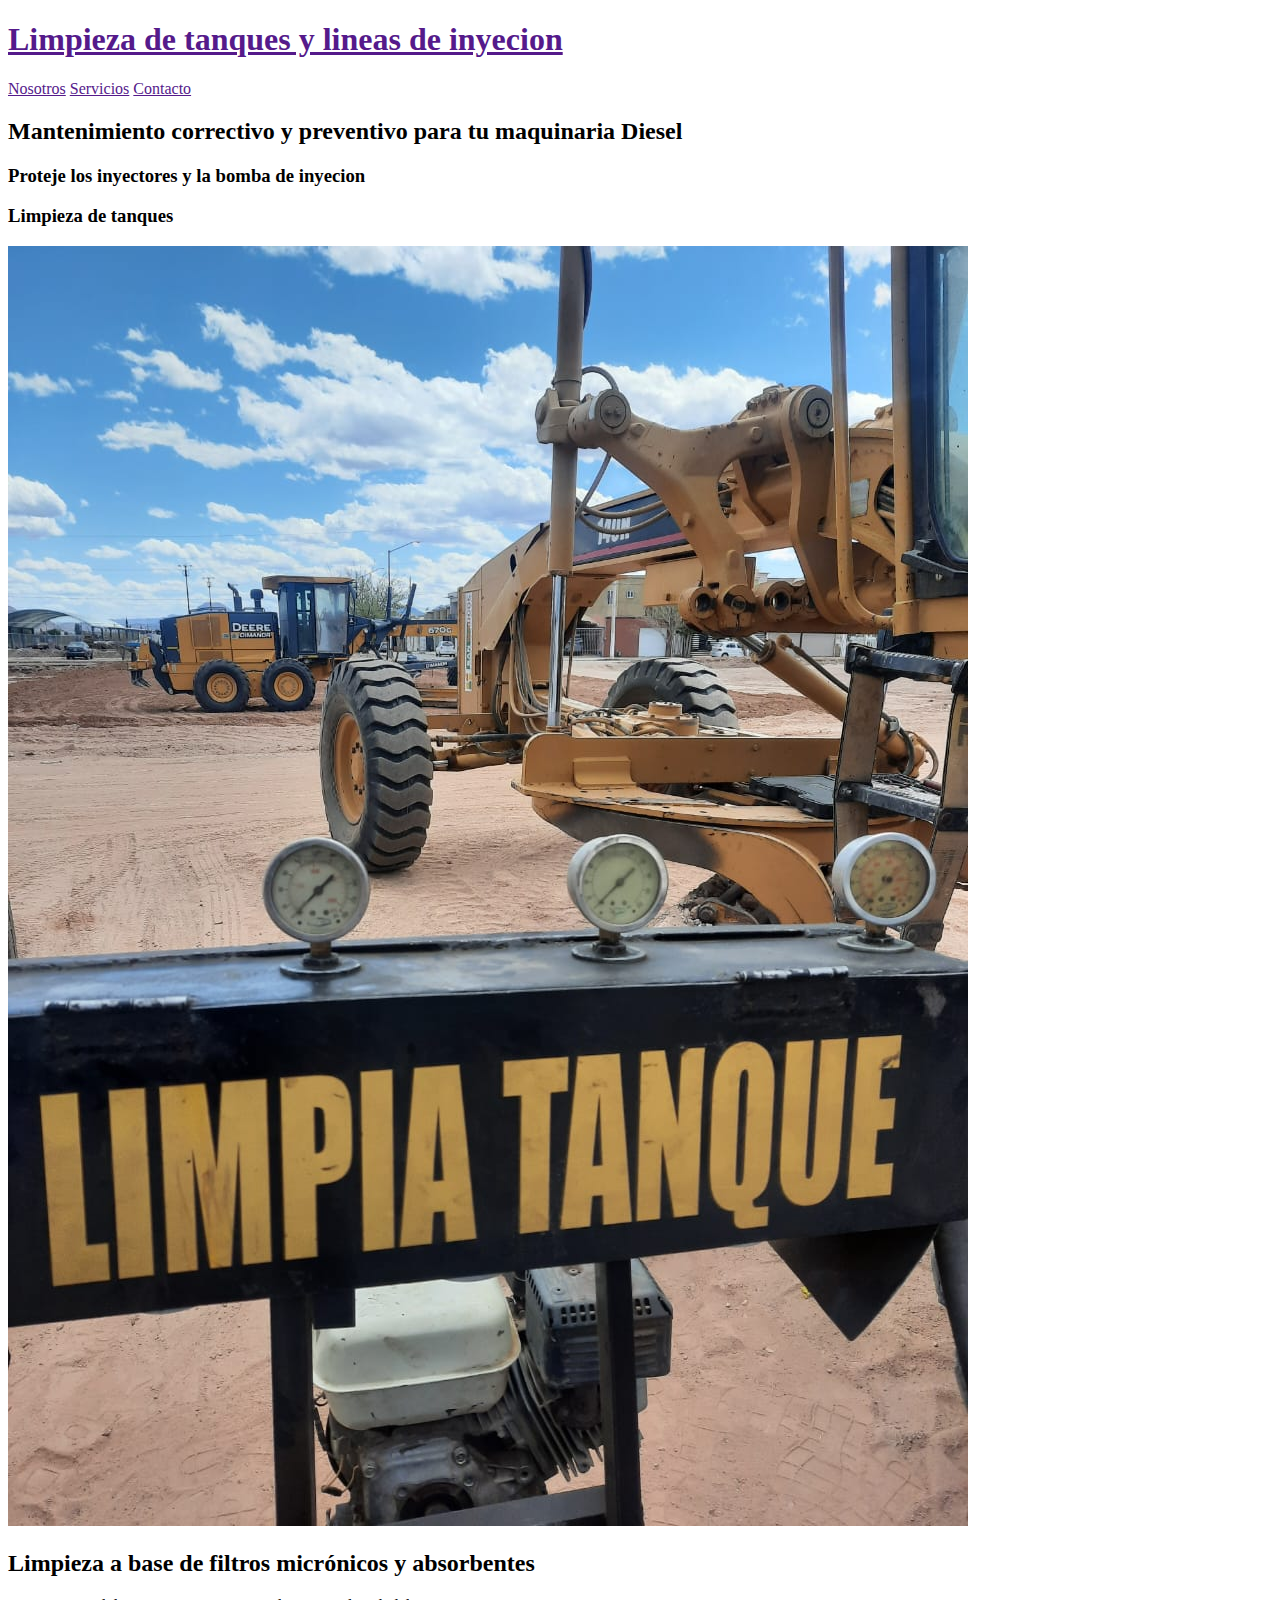
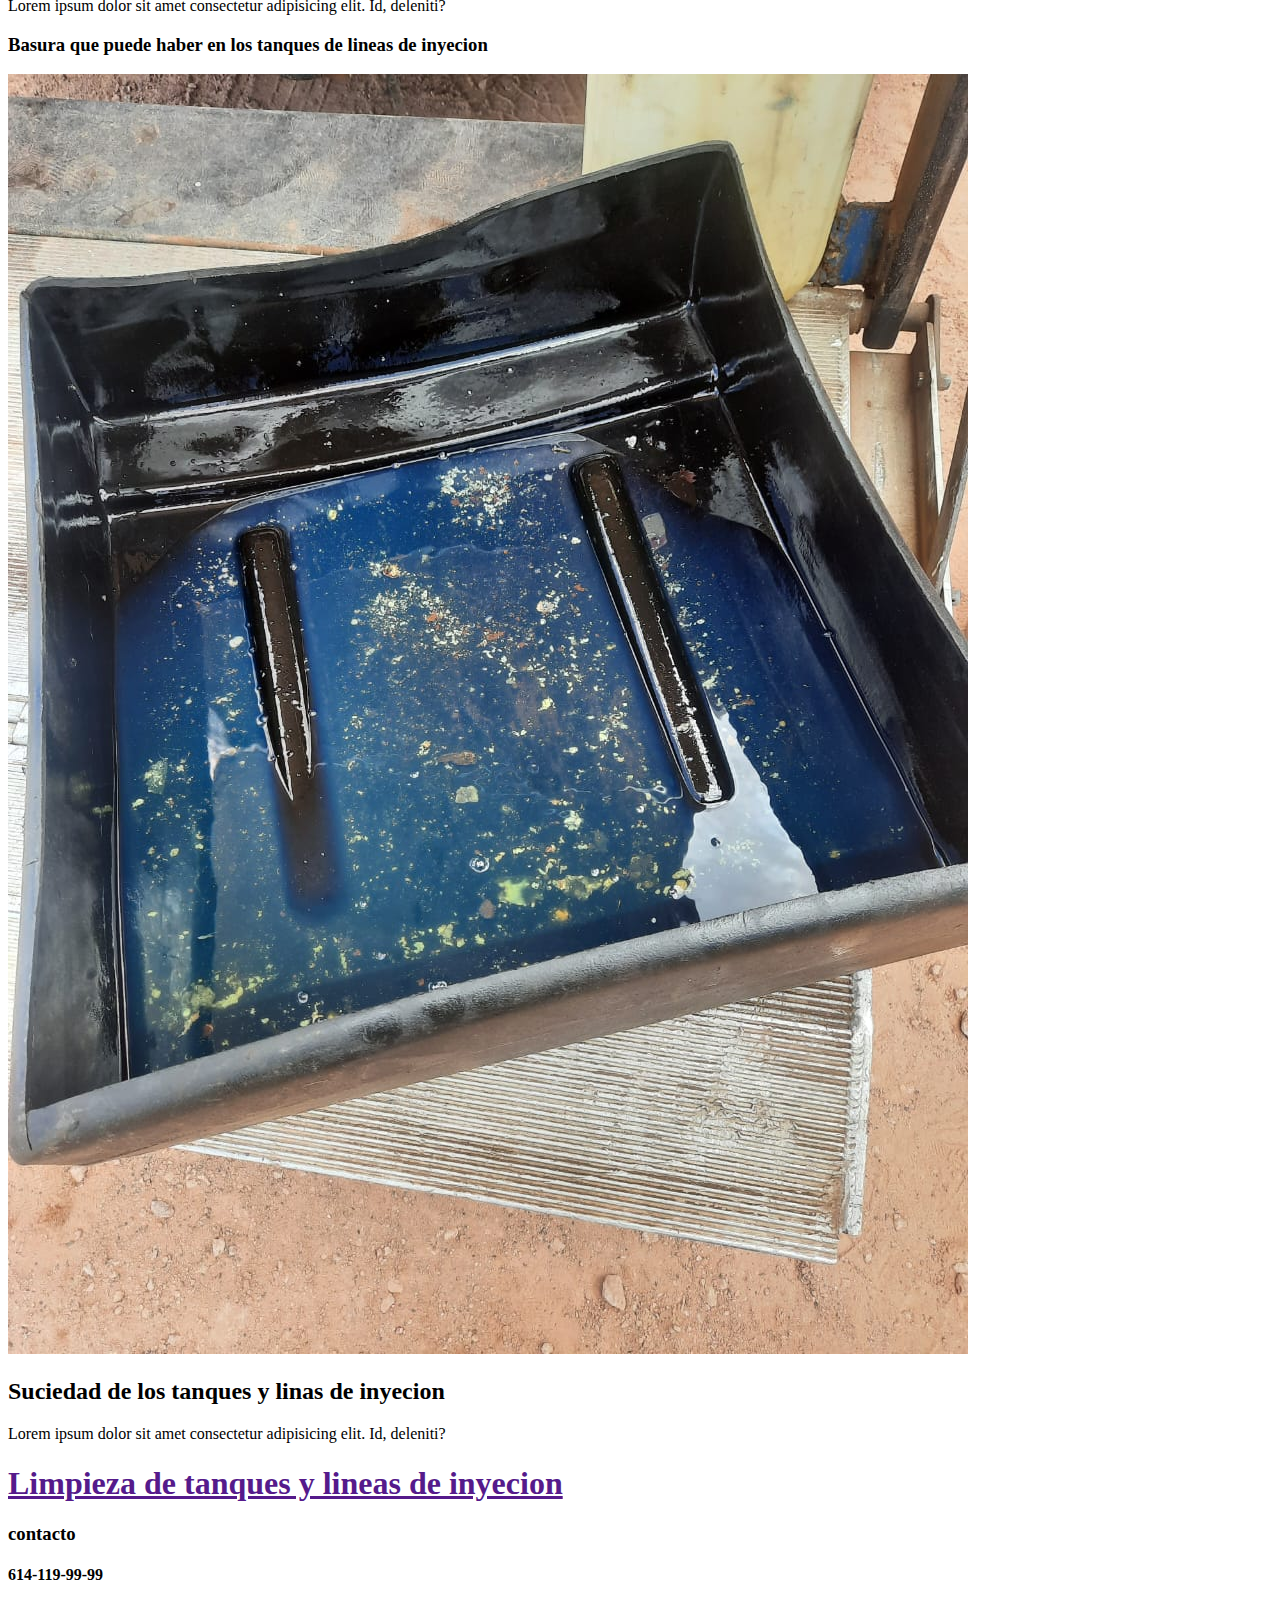
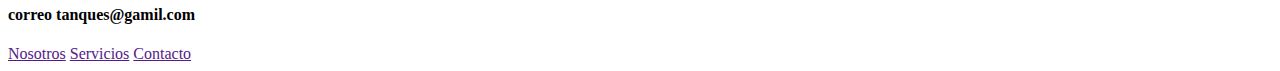
<file: oldIndex.html>
<!DOCTYPE html>
<html lang="en">
<head>
    <meta charset="UTF-8">
    <meta name="viewport" content="width=device-width, initial-scale=1.0">
    <title>Document</title>
    <link rel="stylesheet" href="css/styles.css">
</head>
<body>
    <header>
        <div>
            <a href="">
                <h1>Limpieza de tanques y lineas de inyecion</h1>
            </a>
            <nav>
                <a href="">Nosotros</a>
                <a href="">Servicios</a>
                <a href="">Contacto</a>
            </nav>
        </div>

        <div>
            <h2>Mantenimiento correctivo y preventivo para tu maquinaria Diesel</h2>
            <h3>Proteje los inyectores y la bomba de inyecion </h3>
        </div>
    </header>

    <!-- Cuerpo de la pagina -->
    <div>

        <div>
            <h3>Limpieza de tanques</h3>
            <div>
                <img src="img/img3.jpeg" alt="">
            </div>
            <h2>Limpieza a base de filtros micrónicos y absorbentes</h2>
            <p>Lorem ipsum dolor sit amet consectetur adipisicing elit. Id, deleniti?</p>
        </div>

        <div>
            <h3>Basura que puede haber en los tanques de lineas de inyecion</h3>
            <div>
                <img src="img/suciedadDelTanque.jpeg" alt="">
            </div>
            <h2>Suciedad de los tanques y linas de inyecion </h2>
            <p>Lorem ipsum dolor sit amet consectetur adipisicing elit. Id, deleniti?</p>
        </div>

    </div>

    <footer>
        <div>
            <a href="">
                <h1>Limpieza de tanques y lineas de inyecion</h1>
            </a>
            <nav>
                <h3>contacto</h3>
                <h4>614-119-99-99</h4>
                <h4>correo  tanques@gamil.com</h4>
                <a href="">Nosotros</a>
                <a href="">Servicios</a>
                <a href="">Contacto</a>
            </nav>
        </div>
    </footer>
    
</body>
</html>
</file>
<file: css/styles.css>
.navbar{
    width: 100% !important;
    height: 100px !important;
}
</file>
